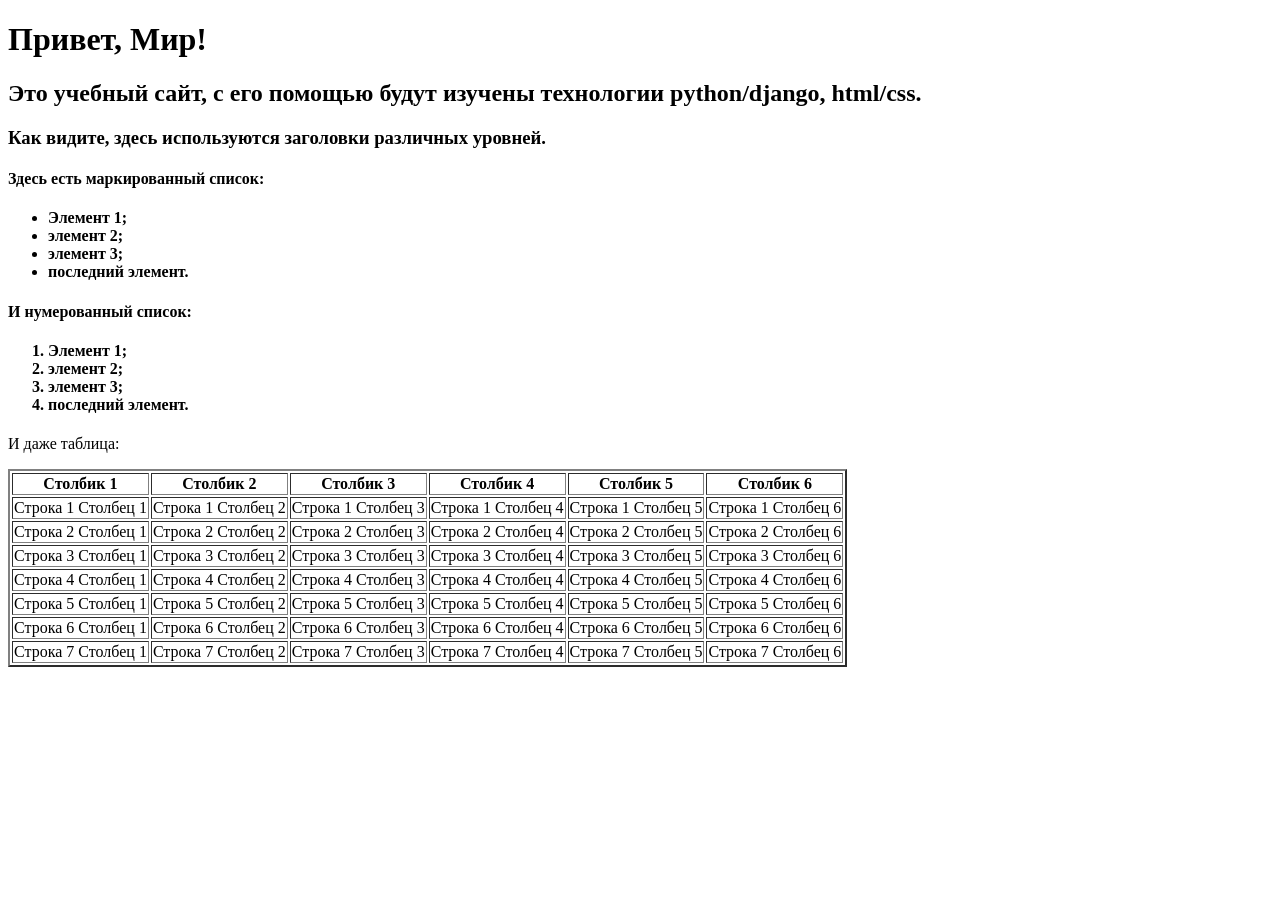
<file: lab2/firstwebpage/flatpages/templates/index.html>
<!DOCTYPE html>
<html>
    <head>
        <title>Привет, Мир!</title>
    </head>
    <body>
        <h1>Привет, Мир!</h1>
        <h2>Это учебный сайт, с его помощью будут изучены технологии 
            python/django, html/css.</h2>
        <h3>Как видите, здесь используются заголовки различных 
            уровней.</h3>
        <h4>Здесь есть маркированный список:</h4>
        <h4>
		<ul>
            <li>Элемент 1;</li>
            <li>элемент 2;</li>
            <li>элемент 3;</li>
            <li>последний элемент.</li>
        </ul>
		</h4>
        <h4>И нумерованный список:</h4>
        <h4>
		<ol>
            <li>Элемент 1;</li>
            <li>элемент 2;</li>
            <li>элемент 3;</li>
            <li>последний элемент.</li>
        </ol>
		</h4>
        <p>И даже таблица:</p>
        <table border="2">
            <thead>
                <tr>
                    <th>Столбик 1</th>
                    <th>Столбик 2</th>
                    <th>Столбик 3</th>
                    <th>Столбик 4</th>
                    <th>Столбик 5</th>
                    <th>Столбик 6</th>
                </tr>
            </thead>
            <tr>
                <td>Строка 1 Столбец 1</td>
                <td>Строка 1 Столбец 2</td>
                <td>Строка 1 Столбец 3</td>
                <td>Строка 1 Столбец 4</td>
                <td>Строка 1 Столбец 5</td>
                <td>Строка 1 Столбец 6</td>
            </tr>
            <tr>
                <td>Строка 2 Столбец 1</td>
                <td>Строка 2 Столбец 2</td>
                <td>Строка 2 Столбец 3</td>
                <td>Строка 2 Столбец 4</td>
                <td>Строка 2 Столбец 5</td>
                <td>Строка 2 Столбец 6</td>
            </tr>
            <tr>
                <td>Строка 3 Столбец 1</td>
                <td>Строка 3 Столбец 2</td>
                <td>Строка 3 Столбец 3</td>
                <td>Строка 3 Столбец 4</td>
                <td>Строка 3 Столбец 5</td>
                <td>Строка 3 Столбец 6</td>
            </tr>
			<tr>
                <td>Строка 4 Столбец 1</td>
                <td>Строка 4 Столбец 2</td>
                <td>Строка 4 Столбец 3</td>
                <td>Строка 4 Столбец 4</td>
                <td>Строка 4 Столбец 5</td>
                <td>Строка 4 Столбец 6</td>
            </tr>
            <tr>
                <td>Строка 5 Столбец 1</td>
                <td>Строка 5 Столбец 2</td>
                <td>Строка 5 Столбец 3</td>
                <td>Строка 5 Столбец 4</td>
                <td>Строка 5 Столбец 5</td>
                <td>Строка 5 Столбец 6</td>
            </tr>
            <tr>
                <td>Строка 6 Столбец 1</td>
                <td>Строка 6 Столбец 2</td>
                <td>Строка 6 Столбец 3</td>
                <td>Строка 6 Столбец 4</td>
                <td>Строка 6 Столбец 5</td>
                <td>Строка 6 Столбец 6</td>
            </tr>
            <tr>
                <td>Строка 7 Столбец 1</td>
                <td>Строка 7 Столбец 2</td>
                <td>Строка 7 Столбец 3</td>
                <td>Строка 7 Столбец 4</td>
                <td>Строка 7 Столбец 5</td>
                <td>Строка 7 Столбец 6</td>
            </tr>
        </table>
    </body>
</html>
</file>
